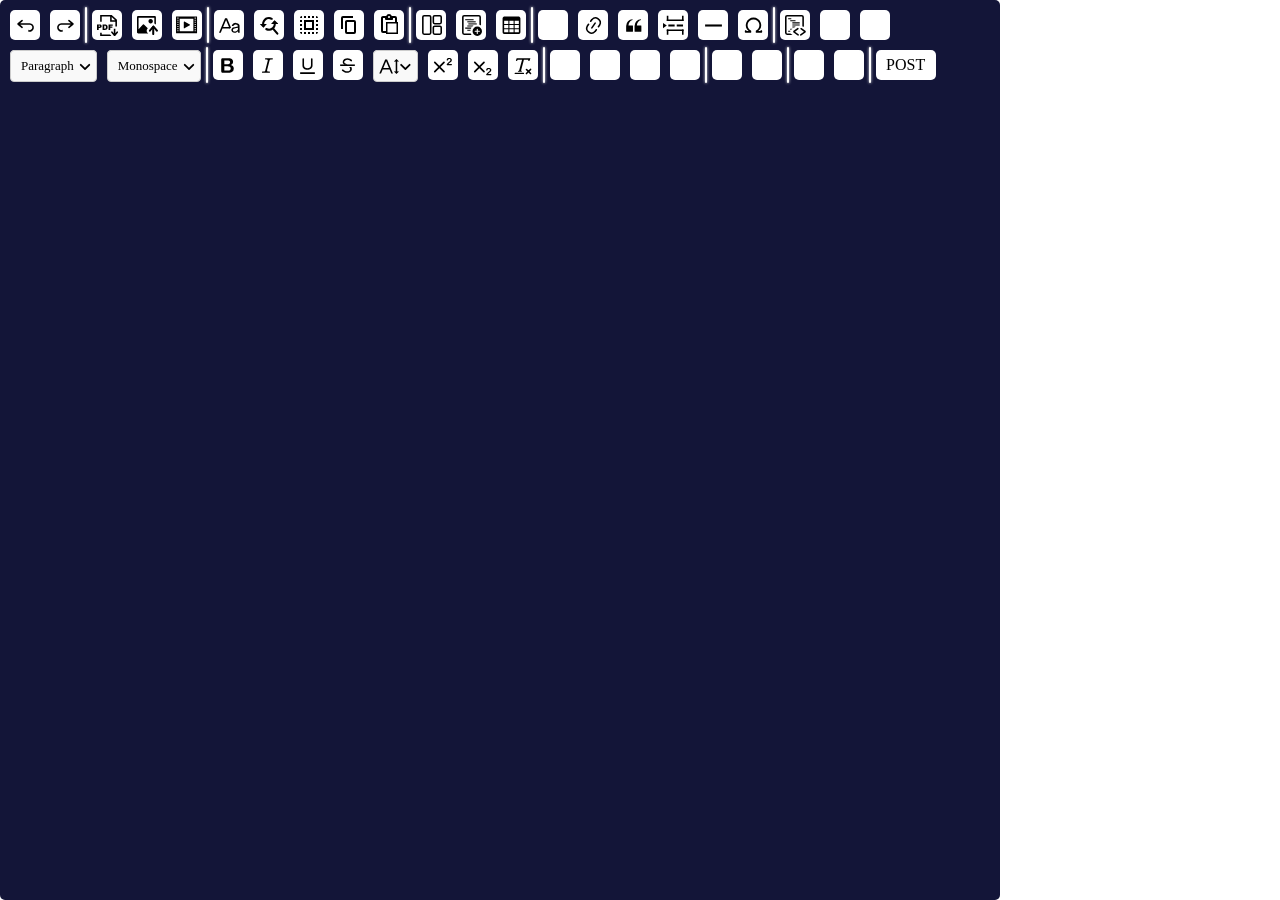
<file: editor/index.html>
<!DOCTYPE html>
<html lang="en">

<head>
    <meta charset="UTF-8">
    <meta name="viewport" content="width=device-width, initial-scale=1.0">
    <title>Editor</title>
    <style>
        body {
            margin: 0px;
            padding: 0px;
            height: 100vh;
            width: 100%;
        }

        main {
            margin: 0;
            padding: 0;
            display: flex;
            flex-direction: column;
            justify-content: center;
            align-content: center;
            width: 100%;
            max-width: 1000px;
            height: auto;
            text-align: justify;
            background-color: #131538;
            height: 100%;
            border: 0px;
            border-radius: 5px;
        }

        .toolbar {
            display: flex;
            padding: 5px;
            flex-direction: column;
            justify-content: center;
            align-items: start;
        }

        .tbar-bottom,
        .tbar-top {
            display: flex;
            flex-direction: row;
            justify-content: start;
            align-items: center;
        }

        .big-tool-dropdown,
        .post,
        .ticon {
            display: flex;
            justify-content: center;
            align-items: center;
            height: 30px;
            width: 30px;
            margin: 5px;
            padding: 0px;
            text-align: center;
            background-color: white;
            background-repeat: no-repeat;
            background-size: contain;
            border-radius: 5px;
        }

        .post {
            padding-left: 15px;
            padding-right: 15px;
        }

        /* General styling for the dropdown container */
        .big-tool-dropdown {
            display: inline-block;
            position: relative;
            width: auto;
            cursor: pointer;
            /* Adding cursor style to indicate interactivity */
        }

        /* Styling for the top part of the dropdown */
        .dropdown-top {
            display: flex;
            flex-direction: row;
            justify-content: space-between;
            align-items: center;
            border: 1px solid #ccc;
            width: auto;
            height: 100%;
            padding-left: 5px;
            padding-right: 5px;
            border-radius: 4px;
            background-color: #f9f9f9;
            transition: background-color 0.3s ease;
        }

        /* Change background color on hover for dropdown top */
        .dropdown-top:hover {
            background-color: #eaeaea;
        }

        /* Styling for the dropdown content */
        .dropdown-bottom {
            display: none;
            position: absolute;
            top: 100%;
            left: 0;
            width: 150%;
            overflow-y: auto;
            background-color: cadetblue;
            border: 1px solid #ccc;
            border-radius: 4px;
            z-index: 10;
            box-shadow: 0 0 8px rgba(255, 255, 255, 0.2);
        }

        .dropdown-bottom p {
            display: flex;
            justify-content: center;
            align-items: center;
            height: 30px;
            width: 100%;
            margin: 0px;
            text-align: center;
        }

        .dropdown-bottom p:hover {
            background-color: #00000060;
        }

        .content {
            height: 100%;
        }

        .varticle-bar {
            width: 2px;
            height: 90%;
            background-color: white;
            box-shadow: 0px 0px 3px white;
            border-radius: 1px;
        }

        .svg-icon {
            height: 70%;
            width: auto;
            color: white;
        }

        .drop-down {
            height: 40%;
            width: 40%;
        }

        .select-font,
        .select-text-type {
            padding: 0px 5px;
            font-size: 13px;
        }

        .dropdown-bottom{
            max-height: 200px;
            overflow-y: auto;
        }
    </style>
</head>

<body>
    <main>
        <div class="toolbar">
            <div class="tbar-top">
                <div class="ticon undo">
                    <svg class="svg-icon" viewBox="0 0 20 20">
                        <path
                            d="m5.042 9.367 2.189 1.837a.75.75 0 0 1-.965 1.149l-3.788-3.18a.747.747 0 0 1-.21-.284.75.75 0 0 1 .17-.945L6.23 4.762a.75.75 0 1 1 .964 1.15L4.863 7.866h8.917A.75.75 0 0 1 14 7.9a4 4 0 1 1-1.477 7.718l.344-1.489a2.5 2.5 0 1 0 1.094-4.73l.008-.032H5.042z">
                        </path>
                    </svg>
                </div>
                <div class="ticon redo">
                    <svg class="svg-icon" viewBox="0 0 20 20">
                        <path
                            d="m14.958 9.367-2.189 1.837a.75.75 0 0 0 .965 1.149l3.788-3.18a.747.747 0 0 0 .21-.284.75.75 0 0 0-.17-.945L13.77 4.762a.75.75 0 1 0-.964 1.15l2.331 1.955H6.22A.75.75 0 0 0 6 7.9a4 4 0 1 0 1.477 7.718l-.344-1.489A2.5 2.5 0 1 1 6.039 9.4l-.008-.032h8.927z">
                        </path>
                    </svg>
                </div>
                <div class="varticle-bar"></div>
                <div class="ticon pdf-export">
                    <svg class="svg-icon" viewBox="0 0 20 20">
                        <path d="M19 4.5 14 0H3v6.5h1.5v-5h8v5h5V11H19V4.5ZM14 2l3.3 3H14V2Z"></path>
                        <path d="m12.452 18.5 1.25 1.5H3v-3h1.5v1.5h7.952Z"></path>
                        <path
                            d="M19.826 16.843a.75.75 0 1 0-1.152-.96L17.5 17.29V13H16v4.29l-1.174-1.408a.75.75 0 1 0-1.152.96l2.346 2.816a.95.95 0 0 0 1.46 0l2.346-2.815Z">
                        </path>
                        <path
                            d="M1.63 14.24V12.3h.88c.66 0 1.14-.15 1.46-.45.32-.3.48-.71.48-1.24 0-.52-.15-.91-.44-1.2C3.7 9.15 3.28 9 2.69 9H0v5.24h1.63Zm.4-3h-.4v-1.17h.46c.3 0 .5.05.62.17.1.11.16.25.16.42 0 .16-.06.3-.19.41-.13.11-.34.16-.66.16l.01.01Zm5.7 3c.28 0 .6-.05.96-.14.26-.07.5-.21.73-.42.22-.2.4-.47.53-.77.12-.31.19-.75.19-1.3 0-.37-.04-.7-.13-1.02a2.3 2.3 0 0 0-.42-.84c-.19-.24-.43-.43-.72-.56C8.57 9.06 8.2 9 7.72 9h-2.4v5.24H7.73Zm-.4-1.19h-.4v-2.86h.4c.43 0 .73.1.91.3.18.2.27.59.27 1.14 0 .42-.04.73-.12.91a.76.76 0 0 1-.34.4c-.14.07-.38.11-.72.11Zm5.3 1.2V12.1h2.02v-1.06h-2.03v-.91H15V9h-4v5.24h1.62l.01.01Z">
                        </path>
                    </svg>
                </div>
                <div class="ticon img-import">
                    <svg class="svg-icon" viewBox="0 0 20 20">
                        <path
                            d="M1.201 1C.538 1 0 1.47 0 2.1v14.363c0 .64.534 1.037 1.186 1.037h9.494a2.97 2.97 0 0 1-.414-.287 2.998 2.998 0 0 1-1.055-2.03 3.003 3.003 0 0 1 .693-2.185l.383-.455-.02.018-3.65-3.41a.695.695 0 0 0-.957-.034L1.5 13.6V2.5h15v5.535a2.97 2.97 0 0 1 1.412.932l.088.105V2.1c0-.63-.547-1.1-1.2-1.1H1.202Zm11.713 2.803a2.146 2.146 0 0 0-2.049 1.992 2.14 2.14 0 0 0 1.28 2.096 2.13 2.13 0 0 0 2.644-3.11 2.134 2.134 0 0 0-1.875-.978Z">
                        </path>
                        <path
                            d="M15.522 19.1a.79.79 0 0 0 .79-.79v-5.373l2.059 2.455a.79.79 0 1 0 1.211-1.015l-3.352-3.995a.79.79 0 0 0-.995-.179.784.784 0 0 0-.299.221l-3.35 3.99a.79.79 0 1 0 1.21 1.017l1.936-2.306v5.185c0 .436.353.79.79.79Z">
                        </path>
                        <path
                            d="M15.522 19.1a.79.79 0 0 0 .79-.79v-5.373l2.059 2.455a.79.79 0 1 0 1.211-1.015l-3.352-3.995a.79.79 0 0 0-.995-.179.784.784 0 0 0-.299.221l-3.35 3.99a.79.79 0 1 0 1.21 1.017l1.936-2.306v5.185c0 .436.353.79.79.79Z">
                        </path>
                    </svg>
                </div>
                <div class="ticon vid-import">
                    <svg class="svg-icon" viewBox="0 0 22 20">
                        <path
                            d="M1.587 1.5c-.612 0-.601-.029-.601.551v14.84c0 .59-.01.559.591.559h18.846c.602 0 .591.03.591-.56V2.052c0-.58.01-.55-.591-.55H1.587Zm.701.971h1.003v1H2.288v-1Zm16.448 0h1.003v1h-1.003v-1Zm-14.24 1h13.008v12H4.467l.029-12Zm-2.208 1h1.003v1H2.288v-1Zm16.448 0h1.003v1h-1.003v-1Zm-16.448 2h1.003v1H2.288v-1Zm16.448 0h1.003v1h-1.003v-1Zm-16.448 2h1.003v1H2.288v-1Zm16.448 0h1.003v1h-1.003v-1Zm-16.448 2h1.003v1H2.288v-1Zm16.448 0h1.003v1h-1.003v-1Zm-16.448 2h1.003l-.029 1h-.974v-1Zm16.448 0h1.003v1h-1.003v-1Zm-16.448 2h.974v1h-.974v-1Zm16.448 0h1.003v1h-1.003v-1Z">
                        </path>
                        <path
                            d="M8.374 6.648a.399.399 0 0 1 .395-.4.402.402 0 0 1 .2.049l5.148 2.824a.4.4 0 0 1 0 .7l-5.148 2.824a.403.403 0 0 1-.595-.35V6.648Z">
                        </path>
                    </svg>
                </div>
                <div class="varticle-bar"></div>
                <div class="ticon change-case">
                    <svg class="svg-icon" viewBox="0 0 20 20">
                        <path
                            d="M5.789 3 0 17h1.664l1.664-4.027h6.797l.227.548c.046-.172.112-.352.209-.545.217-.436.556-.609.898-.798L7.664 3H5.79Zm.938 1.758 2.777 6.715H3.949l2.778-6.715Z">
                        </path>
                        <path
                            d="M15.956 7.5c-1.584-.02-3.226.824-3.843 2.882l1.495.106c.904-2.082 4.594-2.13 4.375.534-3.245 1.024-4.838.117-6.082 2.62-.208.418-.17 1.57.54 2.397.71.826 2.014 1.149 3.409.85 1.395-.299 2.24-1.386 2.24-1.386L18.205 17h1.493l-.059-1.72-.056-5.274C19.51 8.612 17.75 7.524 15.956 7.5Zm2.027 4.696s.641 2.453-1.528 3.27c-3.376 1.269-4.188-2.141-1.775-2.638 1.704-.352 1.873-.25 3.303-.632Z">
                        </path>
                    </svg>
                </div>
                <div class="ticon find">
                    <svg class="svg-icon" viewBox="0 0 20 20">
                        <path d="m12.87 13.786 1.532-1.286 3.857 4.596a1 1 0 1 1-1.532 1.286l-3.857-4.596z"></path>
                        <path
                            d="M16.004 8.5a6.5 6.5 0 0 1-9.216 5.905c-1.154-.53-.863-1.415-.663-1.615.194-.194.564-.592 1.635-.141a4.5 4.5 0 0 0 5.89-5.904l-.104-.227 1.332-1.331c.045-.046.196-.041.224.007a6.47 6.47 0 0 1 .902 3.306zm-3.4-5.715c.562.305.742 1.106.354 1.494-.388.388-.995.414-1.476.178a4.5 4.5 0 0 0-6.086 5.882l.114.236-1.348 1.349c-.038.037-.17.022-.198-.023a6.5 6.5 0 0 1 5.54-9.9 6.469 6.469 0 0 1 3.1.784z">
                        </path>
                        <path
                            d="M4.001 11.93.948 8.877a.2.2 0 0 1 .141-.341h6.106a.2.2 0 0 1 .141.341L4.283 11.93a.2.2 0 0 1-.282 0zm11.083-6.789 3.053 3.053a.2.2 0 0 1-.14.342H11.89a.2.2 0 0 1-.14-.342l3.052-3.053a.2.2 0 0 1 .282 0z">
                        </path>
                    </svg>
                </div>
                <div class="ticon select-all">
                    <svg width="24" height="24" focusable="false">
                        <path
                            d="M3 5h2V3a2 2 0 0 0-2 2Zm0 8h2v-2H3v2Zm4 8h2v-2H7v2ZM3 9h2V7H3v2Zm10-6h-2v2h2V3Zm6 0v2h2a2 2 0 0 0-2-2ZM5 21v-2H3c0 1.1.9 2 2 2Zm-2-4h2v-2H3v2ZM9 3H7v2h2V3Zm2 18h2v-2h-2v2Zm8-8h2v-2h-2v2Zm0 8a2 2 0 0 0 2-2h-2v2Zm0-12h2V7h-2v2Zm0 8h2v-2h-2v2Zm-4 4h2v-2h-2v2Zm0-16h2V3h-2v2ZM7 17h10V7H7v10Zm2-8h6v6H9V9Z"
                            fill-rule="nonzero"></path>
                    </svg>
                </div>
                <div class="ticon copy">
                    <svg width="24" height="24" focusable="false">
                        <path
                            d="M16 3H6a2 2 0 0 0-2 2v11h2V5h10V3Zm1 4a2 2 0 0 1 2 2v10a2 2 0 0 1-2 2h-7a2 2 0 0 1-2-2V9c0-1.2.9-2 2-2h7Zm0 12V9h-7v10h7Z"
                            fill-rule="nonzero"></path>
                    </svg>
                </div>
                <div class="ticon paste">
                    <svg width="24" height="24" focusable="false">
                        <path
                            d="M18 9V5h-2v1c0 .6-.4 1-1 1H9a1 1 0 0 1-1-1V5H6v13h3V9h9ZM9 20H6a2 2 0 0 1-2-2V5c0-1.1.9-2 2-2h3.2A3 3 0 0 1 12 1a3 3 0 0 1 2.8 2H18a2 2 0 0 1 2 2v4h1v12H9v-1Zm1.5-9.5v9h9v-9h-9ZM12 3a1 1 0 0 0-1 1c0 .5.4 1 1 1s1-.5 1-1-.4-1-1-1Z"
                            fill-rule="nonzero"></path>
                    </svg>
                </div>
                <div class="varticle-bar"></div>
                <div class="ticon select-template">
                    <svg class="svg-icon" viewBox="0 0 20 20">
                        <path clip-rule="evenodd"
                            d="M8 0H3a2 2 0 0 0-2 2v15a2 2 0 0 0 2 2h5a2 2 0 0 0 2-2V2a2 2 0 0 0-2-2ZM2.5 2a.5.5 0 0 1 .5-.5h5a.5.5 0 0 1 .5.5v15a.5.5 0 0 1-.5.5H3a.5.5 0 0 1-.5-.5V2Z">
                        </path>
                        <path clip-rule="evenodd"
                            d="M13 0h5a2 2 0 0 1 2 2v5a2 2 0 0 1-2 2h-5a2 2 0 0 1-2-2V2a2 2 0 0 1 2-2Zm0 1.5a.5.5 0 0 0-.5.5v5a.5.5 0 0 0 .5.5h5a.5.5 0 0 0 .5-.5V2a.5.5 0 0 0-.5-.5h-5Z">
                        </path>
                        <path clip-rule="evenodd"
                            d="M13 10h5a2 2 0 0 1 2 2v5a2 2 0 0 1-2 2h-5a2 2 0 0 1-2-2v-5a2 2 0 0 1 2-2Zm0 1.5a.5.5 0 0 0-.5.5v5a.5.5 0 0 0 .5.5h5a.5.5 0 0 0 .5-.5v-5a.5.5 0 0 0-.5-.5h-5Z">
                        </path>
                    </svg>
                </div>
                <div class="ticon table-content">
                    <svg class="svg-icon" viewBox="0 0 20 20">
                        <path
                            d="M3 19a2 2 0 0 1-2-2V2a2 2 0 0 1 2-2h14a2 2 0 0 1 2 2v8.022a6.47 6.47 0 0 0-1.5-.709V2a.5.5 0 0 0-.5-.5H3a.5.5 0 0 0-.5.5v15a.5.5 0 0 0 .5.5h6.313c.173.534.412 1.037.709 1.5H3Z">
                        </path>
                        <path d="M9.174 14a6.489 6.489 0 0 0-.155 1H6v-1h3.174Z"></path>
                        <path d="M10.022 12c-.202.316-.378.65-.524 1H4v-1h6.022Z"></path>
                        <path d="M12.034 10c-.448.283-.86.62-1.224 1H6v-1h6.034Z"></path>
                        <path d="M12 4v1H4V4h8Z"></path>
                        <path d="M14 7V6H6v1h8Z"></path>
                        <path d="M15 9V8H7v1h8Z"></path>
                        <path clip-rule="evenodd"
                            d="M20 15.5a4.5 4.5 0 1 1-9 0 4.5 4.5 0 0 1 9 0ZM15.5 13a.5.5 0 0 0-.5.5V15h-1.5a.5.5 0 0 0 0 1H15v1.5a.5.5 0 0 0 1 0V16h1.5a.5.5 0 0 0 0-1H16v-1.5a.5.5 0 0 0-.5-.5Z">
                        </path>
                    </svg>
                </div>
                <div class="ticon insert-table">
                    <svg class="svg-icon" viewBox="0 0 20 20">
                        <path
                            d="M3 5.5v3h4v-3H3Zm0 4v3h4v-3H3Zm0 4v3h4v-3H3Zm5 3h4v-3H8v3Zm5 0h4v-3h-4v3Zm4-4v-3h-4v3h4Zm0-4v-3h-4v3h4Zm1.5 8A1.5 1.5 0 0 1 17 18H3a1.5 1.5 0 0 1-1.5-1.5V3c.222-.863 1.068-1.5 2-1.5h13c.932 0 1.778.637 2 1.5v13.5Zm-6.5-4v-3H8v3h4Zm0-4v-3H8v3h4Z">
                        </path>
                    </svg>
                </div>
                <div class="varticle-bar"></div>
                <div class="ticon highlight-text"></div>
                <div class="ticon insert-link">
                    <svg class="svg-icon" viewBox="0 0 20 20">
                        <path
                            d="m11.077 15 .991-1.416a.75.75 0 1 1 1.229.86l-1.148 1.64a.748.748 0 0 1-.217.206 5.251 5.251 0 0 1-8.503-5.955.741.741 0 0 1 .12-.274l1.147-1.639a.75.75 0 1 1 1.228.86L4.933 10.7l.006.003a3.75 3.75 0 0 0 6.132 4.294l.006.004zm5.494-5.335a.748.748 0 0 1-.12.274l-1.147 1.639a.75.75 0 1 1-1.228-.86l.86-1.23a3.75 3.75 0 0 0-6.144-4.301l-.86 1.229a.75.75 0 0 1-1.229-.86l1.148-1.64a.748.748 0 0 1 .217-.206 5.251 5.251 0 0 1 8.503 5.955zm-4.563-2.532a.75.75 0 0 1 .184 1.045l-3.155 4.505a.75.75 0 1 1-1.229-.86l3.155-4.506a.75.75 0 0 1 1.045-.184z">
                        </path>
                    </svg>
                </div>
                <div class="ticon blockquote">
                    <svg class="svg-icon" viewBox="0 0 20 20">
                        <path
                            d="M3 10.423a6.5 6.5 0 0 1 6.056-6.408l.038.67C6.448 5.423 5.354 7.663 5.22 10H9c.552 0 .5.432.5.986v4.511c0 .554-.448.503-1 .503h-5c-.552 0-.5-.449-.5-1.003v-4.574zm8 0a6.5 6.5 0 0 1 6.056-6.408l.038.67c-2.646.739-3.74 2.979-3.873 5.315H17c.552 0 .5.432.5.986v4.511c0 .554-.448.503-1 .503h-5c-.552 0-.5-.449-.5-1.003v-4.574z">
                        </path>
                    </svg>
                </div>
                <div class="ticon insert-br">
                    <svg class="svg-icon" viewBox="0 0 20 20">
                        <path d="M3.598.687h1.5v5h-1.5zm14.5 0h1.5v5h-1.5z"></path>
                        <path d="M19.598 4.187v1.5h-16v-1.5zm-16 14.569h1.5v-5h-1.5zm14.5 0h1.5v-5h-1.5z"></path>
                        <path d="M19.598 15.256v-1.5h-16v1.5zM5.081 9h6v2h-6zm8 0h6v2h-6zm-9.483 1L0 12.5v-5z"></path>
                    </svg>
                </div>
                <div class="ticon insert-hr">
                    <svg class="svg-icon" viewBox="0 0 20 20">
                        <path d="M2 9h16v2H2z"></path>
                    </svg>
                </div>
                <div class="ticon insert-special-char">
                    <svg class="svg-icon" viewBox="0 0 20 20">
                        <path
                            d="M10 2.5a7.47 7.47 0 0 1 4.231 1.31 7.268 7.268 0 0 1 2.703 3.454 7.128 7.128 0 0 1 .199 4.353c-.39 1.436-1.475 2.72-2.633 3.677h2.013c0-.226.092-.443.254-.603a.876.876 0 0 1 1.229 0c.163.16.254.377.254.603v.853c0 .209-.078.41-.22.567a.873.873 0 0 1-.547.28l-.101.006h-4.695a.517.517 0 0 1-.516-.518v-1.265c0-.21.128-.398.317-.489a5.601 5.601 0 0 0 2.492-2.371 5.459 5.459 0 0 0 .552-3.693 5.53 5.53 0 0 0-1.955-3.2A5.71 5.71 0 0 0 10 4.206 5.708 5.708 0 0 0 6.419 5.46 5.527 5.527 0 0 0 4.46 8.663a5.457 5.457 0 0 0 .554 3.695 5.6 5.6 0 0 0 2.497 2.37.55.55 0 0 1 .317.49v1.264c0 .286-.23.518-.516.518H2.618a.877.877 0 0 1-.614-.25.845.845 0 0 1-.254-.603v-.853c0-.226.091-.443.254-.603a.876.876 0 0 1 1.228 0c.163.16.255.377.255.603h1.925c-1.158-.958-2.155-2.241-2.545-3.678a7.128 7.128 0 0 1 .199-4.352 7.268 7.268 0 0 1 2.703-3.455A7.475 7.475 0 0 1 10 2.5z">
                        </path>
                    </svg>
                </div>
                <div class="varticle-bar"></div>
                <div class="ticon insert-code">
                    <svg class="svg-icon" viewBox="0 0 20 20">
                        <path
                            d="M12.87 12.61a.75.75 0 0 1-.089.976l-.085.07-3.154 2.254 3.412 2.414a.75.75 0 0 1 .237.95l-.057.095a.75.75 0 0 1-.95.237l-.096-.058-4.272-3.022-.003-1.223 4.01-2.867a.75.75 0 0 1 1.047.174zm2.795-.231.095.057 4.011 2.867-.003 1.223-4.272 3.022-.095.058a.75.75 0 0 1-.88-.151l-.07-.086-.058-.095a.75.75 0 0 1 .15-.88l.087-.07 3.412-2.414-3.154-2.253-.085-.071a.75.75 0 0 1 .862-1.207zM16 0a2 2 0 0 1 2 2v9.354l-.663-.492-.837-.001V2a.5.5 0 0 0-.5-.5H2a.5.5 0 0 0-.5.5v15a.5.5 0 0 0 .5.5h3.118L7.156 19H2a2 2 0 0 1-2-2V2a2 2 0 0 1 2-2h14zM5.009 15l.003 1H3v-1h2.009zm2.188-2-1.471 1H5v-1h2.197zM10 11v.095L8.668 12H7v-1h3zm4-2v1H7V9h7zm0-2v1H7V7h7zm-4-2v1H5V5h5zM6 3v1H3V3h3z">
                        </path>
                    </svg>
                </div>
                <div class="ticon see-html"></div>
                <div class="ticon see-markdown"></div>
            </div>
            <div class="tbar-bottom">
                <div id="select-text-type" class="big-tool-dropdown">
                    <div class="dropdown-top">
                        <p class="select-text-type">Paragraph</p>
                        <svg class="svg-icon drop-down" viewBox="0 0 10 10">
                            <path
                                d="M.941 4.523a.75.75 0 1 1 1.06-1.06l3.006 3.005 3.005-3.005a.75.75 0 1 1 1.06 1.06l-3.549 3.55a.75.75 0 0 1-1.168-.136L.941 4.523z">
                            </path>
                        </svg>
                    </div>
                    <div id="text-type-list" class="dropdown-bottom">
                        <p style="font-size: 18px; font-weight: bold;">Heading 1</p>
                        <p style="font-size: 16px; font-weight: bold;">Heading 2</p>
                        <p style="font-size: 14px; font-weight: bold;">Heading 3</p>
                        <p style="font-size: 12px; font-weight: bold;">Heading 4</p>
                        <p style="font-size: 11px; font-weight: bold;">Heading 5</p>
                        <p style="font-size: 10px; font-weight: bold;">Heading 6</p>
                        <p>Paragraph</p>
                        <p>Preformat</p>
                    </div>
                </div>
                <div id="select-font" class="big-tool-dropdown">
                    <div class="dropdown-top">
                        <p class="select-font">Monospace</p>
                        <svg class="svg-icon drop-down" viewBox="0 0 10 10">
                            <path
                                d="M.941 4.523a.75.75 0 1 1 1.06-1.06l3.006 3.005 3.005-3.005a.75.75 0 1 1 1.06 1.06l-3.549 3.55a.75.75 0 0 1-1.168-.136L.941 4.523z">
                            </path>
                        </svg>
                    </div>
                    <div id="font-list" class="dropdown-bottom">
                        <p>Font 1</p>
                        <p>Font 2</p>
                        <p>Font 3</p>
                        <p>Font 4</p>
                        <p>Font 5</p>
                        <p>Font 6</p>
                        <p>Font 7</p>
                        <p>Font 8</p>
                        <p>Font 9</p>
                        <p>Font 10</p>
                        <p>Font 11</p>
                    </div>
                </div>
                <div class="varticle-bar"></div>
                <div class="ticon bold">
                    <svg class="svg-icon bold-icon" viewBox="0 0 20 20">
                        <path
                            d="M10.187 17H5.773c-.637 0-1.092-.138-1.364-.415-.273-.277-.409-.718-.409-1.323V4.738c0-.617.14-1.062.419-1.332.279-.27.73-.406 1.354-.406h4.68c.69 0 1.288.041 1.793.124.506.083.96.242 1.36.478.341.197.644.447.906.75a3.262 3.262 0 0 1 .808 2.162c0 1.401-.722 2.426-2.167 3.075C15.05 10.175 16 11.315 16 13.01a3.756 3.756 0 0 1-2.296 3.504 6.1 6.1 0 0 1-1.517.377c-.571.073-1.238.11-2 .11zm-.217-6.217H7v4.087h3.069c1.977 0 2.965-.69 2.965-2.072 0-.707-.256-1.22-.768-1.537-.512-.319-1.277-.478-2.296-.478zM7 5.13v3.619h2.606c.729 0 1.292-.067 1.69-.2a1.6 1.6 0 0 0 .91-.765c.165-.267.247-.566.247-.897 0-.707-.26-1.176-.778-1.409-.519-.232-1.31-.348-2.375-.348H7z">
                        </path>
                    </svg>
                </div>
                <div class="ticon italic">
                    <svg class="svg-icon italic-icon" viewBox="0 0 20 20">
                        <path
                            d="m9.586 14.633.021.004c-.036.335.095.655.393.962.082.083.173.15.274.201h1.474a.6.6 0 1 1 0 1.2H5.304a.6.6 0 0 1 0-1.2h1.15c.474-.07.809-.182 1.005-.334.157-.122.291-.32.404-.597l2.416-9.55a1.053 1.053 0 0 0-.281-.823 1.12 1.12 0 0 0-.442-.296H8.15a.6.6 0 0 1 0-1.2h6.443a.6.6 0 1 1 0 1.2h-1.195c-.376.056-.65.155-.823.296-.215.175-.423.439-.623.79l-2.366 9.347z">
                        </path>
                    </svg>
                </div>
                <div class="ticon underline">
                    <svg class="svg-icon underline-icon" viewBox="0 0 20 20">
                        <path
                            d="M3 18v-1.5h14V18zm2.2-8V3.6c0-.4.4-.6.8-.6.3 0 .7.2.7.6v6.2c0 2 1.3 2.8 3.2 2.8 1.9 0 3.4-.9 3.4-2.9V3.6c0-.3.4-.5.8-.5.3 0 .7.2.7.5V10c0 2.7-2.2 4-4.9 4-2.6 0-4.7-1.2-4.7-4z">
                        </path>
                    </svg>
                </div>
                <div class="ticon strik">
                    <svg class="svg-icon strike-icon" viewBox="0 0 20 20">
                        <path
                            d="M7 16.4c-.8-.4-1.5-.9-2.2-1.5a.6.6 0 0 1-.2-.5l.3-.6h1c1 1.2 2.1 1.7 3.7 1.7 1 0 1.8-.3 2.3-.6.6-.4.6-1.2.6-1.3.2-1.2-.9-2.1-.9-2.1h2.1c.3.7.4 1.2.4 1.7v.8l-.6 1.2c-.6.8-1.1 1-1.6 1.2a6 6 0 0 1-2.4.6c-1 0-1.8-.3-2.5-.6zM6.8 9 6 8.3c-.4-.5-.5-.8-.5-1.6 0-.7.1-1.3.5-1.8.4-.6 1-1 1.6-1.3a6.3 6.3 0 0 1 4.7 0 4 4 0 0 1 1.7 1l.3.7c0 .1.2.4-.2.7-.4.2-.9.1-1 0a3 3 0 0 0-1.2-1c-.4-.2-1-.3-2-.4-.7 0-1.4.2-2 .6-.8.6-1 .8-1 1.5 0 .8.5 1 1.2 1.5.6.4 1.1.7 1.9 1H6.8z">
                        </path>
                        <path d="M3 10.5V9h14v1.5z"></path>
                    </svg>
                </div>
                <div id="font-size" class="big-tool-dropdown">
                    <div class="dropdown-top">
                        <svg class="svg-icon" viewBox="0 0 20 20">
                            <path
                                d="M9.816 11.5 7.038 4.785 4.261 11.5h5.555zm.62 1.5H3.641l-1.666 4.028H.312l5.789-14h1.875l5.789 14h-1.663L10.436 13zm7.55 2.279.779-.779.707.707-2.265 2.265-2.193-2.265.707-.707.765.765V4.825c0-.042 0-.083.002-.123l-.77.77-.707-.707L17.207 2.5l2.265 2.265-.707.707-.782-.782c.002.043.003.089.003.135v10.454z">
                            </path>
                        </svg>
                        <svg class="svg-icon drop-down"
                            viewBox="0 0 10 10">
                            <path
                                d="M.941 4.523a.75.75 0 1 1 1.06-1.06l3.006 3.005 3.005-3.005a.75.75 0 1 1 1.06 1.06l-3.549 3.55a.75.75 0 0 1-1.168-.136L.941 4.523z">
                            </path>
                        </svg>
                    </div>
                    <div id="font-size-list" class="dropdown-bottom">
                        <p>8</p>
                        <p>9</p>
                        <p>10</p>
                        <p>11</p>
                        <p>12</p>
                        <p>14</p>
                        <p>16</p>
                        <p>18</p>
                        <p>20</p>
                        <p>22</p>
                        <p>24</p>
                        <p>26</p>
                        <p>28</p>
                        <p>30</p>
                        <p>32</p>
                        <p>34</p>
                        <p>36</p>
                        <p>38</p>
                        <p>40</p>
                        <p>42</p>
                        <p>44</p>
                        <p>46</p>
                        <p>48</p>
                    </div>
                </div>
                <div class="ticon sub-script">
                    <svg class="svg-icon" viewBox="0 0 20 20">
                        <path
                            d="M15.677 8.678h2.549c.254 0 .447.05.58.152a.49.49 0 0 1 .201.413.54.54 0 0 1-.159.393c-.105.108-.266.162-.48.162h-3.594c-.245 0-.435-.066-.572-.197a.621.621 0 0 1-.205-.463c0-.114.044-.265.132-.453a1.62 1.62 0 0 1 .288-.444c.433-.436.824-.81 1.172-1.122.348-.312.597-.517.747-.615.267-.183.49-.368.667-.553.177-.185.312-.375.405-.57.093-.194.139-.384.139-.57a1.008 1.008 0 0 0-.554-.917 1.197 1.197 0 0 0-.56-.133c-.426 0-.761.182-1.005.546a2.332 2.332 0 0 0-.164.39 1.609 1.609 0 0 1-.258.488c-.096.114-.237.17-.423.17a.558.558 0 0 1-.405-.156.568.568 0 0 1-.161-.427c0-.218.05-.446.151-.683.101-.238.252-.453.452-.646s.454-.349.762-.467a2.998 2.998 0 0 1 1.081-.178c.498 0 .923.076 1.274.228a1.916 1.916 0 0 1 1.004 1.032 1.984 1.984 0 0 1-.156 1.794c-.2.32-.405.572-.613.754-.208.182-.558.468-1.048.857-.49.39-.826.691-1.008.906a2.703 2.703 0 0 0-.24.309zM7.03 10.349l3.818-3.819a.8.8 0 1 1 1.132 1.132L8.16 11.48l3.819 3.818a.8.8 0 1 1-1.132 1.132L7.03 12.61l-3.818 3.82a.8.8 0 1 1-1.132-1.132L5.9 11.48 2.08 7.662A.8.8 0 1 1 3.212 6.53l3.818 3.82z">
                        </path>
                    </svg>
                </div>
                <div class="ticon sup-script">
                    <svg class="svg-icon" viewBox="0 0 20 20">
                        <path
                            d="m7.03 10.349 3.818-3.819a.8.8 0 1 1 1.132 1.132L8.16 11.48l3.819 3.818a.8.8 0 1 1-1.132 1.132L7.03 12.61l-3.818 3.82a.8.8 0 1 1-1.132-1.132L5.9 11.48 2.08 7.662A.8.8 0 1 1 3.212 6.53l3.818 3.82zm8.147 7.829h2.549c.254 0 .447.05.58.152a.49.49 0 0 1 .201.413.54.54 0 0 1-.159.393c-.105.108-.266.162-.48.162h-3.594c-.245 0-.435-.066-.572-.197a.621.621 0 0 1-.205-.463c0-.114.044-.265.132-.453a1.62 1.62 0 0 1 .288-.444c.433-.436.824-.81 1.172-1.122.348-.312.597-.517.747-.615.267-.183.49-.368.667-.553.177-.185.312-.375.405-.57.093-.194.139-.384.139-.57a1.008 1.008 0 0 0-.554-.917 1.197 1.197 0 0 0-.56-.133c-.426 0-.761.182-1.005.546a2.332 2.332 0 0 0-.164.39 1.609 1.609 0 0 1-.258.488c-.096.114-.237.17-.423.17a.558.558 0 0 1-.405-.156.568.568 0 0 1-.161-.427c0-.218.05-.446.151-.683.101-.238.252-.453.452-.646s.454-.349.762-.467a2.998 2.998 0 0 1 1.081-.178c.498 0 .923.076 1.274.228a1.916 1.916 0 0 1 1.004 1.032 1.984 1.984 0 0 1-.156 1.794c-.2.32-.405.572-.613.754-.208.182-.558.468-1.048.857-.49.39-.826.691-1.008.906a2.703 2.703 0 0 0-.24.309z">
                        </path>
                    </svg>
                </div>
                <div class="ticon text-none">
                    <svg class="svg-icon text-none-icon" viewBox="0 0 20 20">
                        <path
                            d="M8.69 14.915c.053.052.173.083.36.093a.366.366 0 0 1 .345.485l-.003.01a.738.738 0 0 1-.697.497h-2.67a.374.374 0 0 1-.353-.496l.013-.038a.681.681 0 0 1 .644-.458c.197-.012.325-.043.386-.093a.28.28 0 0 0 .072-.11L9.592 4.5H6.269c-.359-.017-.609.013-.75.09-.142.078-.289.265-.442.563-.192.29-.516.464-.864.464H4.17a.43.43 0 0 1-.407-.569L4.46 3h13.08l-.62 2.043a.81.81 0 0 1-.775.574h-.114a.486.486 0 0 1-.486-.486c.001-.284-.054-.464-.167-.54-.112-.076-.367-.106-.766-.091h-3.28l-2.68 10.257c-.006.074.007.127.038.158zM3 17h8a.5.5 0 1 1 0 1H3a.5.5 0 1 1 0-1zm11.299 1.17a.75.75 0 1 1-1.06-1.06l1.414-1.415-1.415-1.414a.75.75 0 0 1 1.06-1.06l1.415 1.414 1.414-1.415a.75.75 0 1 1 1.06 1.06l-1.413 1.415 1.414 1.415a.75.75 0 0 1-1.06 1.06l-1.415-1.414-1.414 1.414z">
                        </path>
                    </svg>
                </div>
                <div class="varticle-bar">

                </div>
                <div class="ticon text-align-left">

                </div>
                <div class="ticon text-align-center">

                </div>
                <div class="ticon text-align-right">

                </div>
                <div class="ticon text-align-justify">

                </div>
                <div class="varticle-bar">

                </div>
                <div class="ticon ordered-list">

                </div>
                <div class="ticon urdered-list">

                </div>
                <div class="varticle-bar">

                </div>
                <div class="ticon indent-left">

                </div>
                <div class="ticon indent-right">

                </div>
                <div class="varticle-bar">

                </div>
                <div class="post">POST</div>
            </div>
        </div>
        <div class="content" lang="en" role="textbox" contenteditable="true" spellcheck="true">

        </div>
    </main>
    <script>
        const select_text = document.getElementById("select-text-type");
        const text_type_list = document.getElementById("text-type-list");
        const font_size = document.getElementById("font-size");
        const font_size_list = document.getElementById("font-size-list");
        const select_font = document.getElementById("select-font");
        const font_list = document.getElementById("font-list");

        select_text.onclick = function () {
            if (text_type_list.style.display === "block") {
                text_type_list.style.display = "none";
            } else {
                text_type_list.style.display = "block";
            }
        }

        font_size.onclick = function () {
            if (font_size_list.style.display === "block") {
                font_size_list.style.display = "none";
            } else {
                font_size_list.style.display = "block";
            }
        }

        select_font.onclick = function () {
            if (font_list.style.display === "block") {
                font_list.style.display = "none";
            } else {
                font_list.style.display = "block";
            }
        }

    </script>
</body>

</html>
</file>
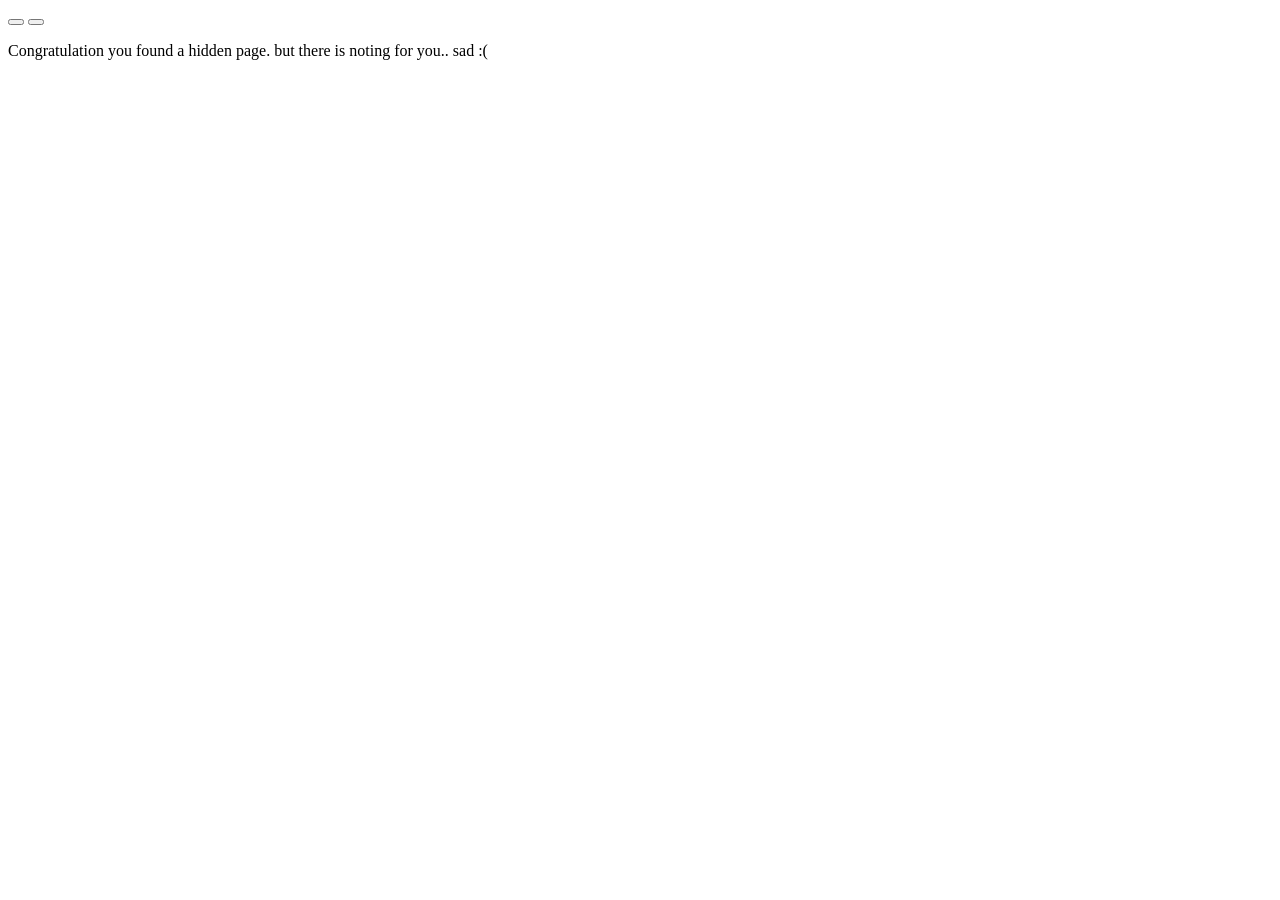
<file: module/index.html>
<!DOCTYPE html>
<html lang="en">

<head>
    <meta charset="UTF-8">
    <meta name="viewport" content="width=device-width, initial-scale=1.0">
    <title>Document</title>
</head>

<body>
    <button type="button"></button>
    <button type="submit"></button>
    <p contenteditable="true">Congratulation you found a hidden page. but there is noting for you.. sad :(</p>
</body>

</html>
</file>
